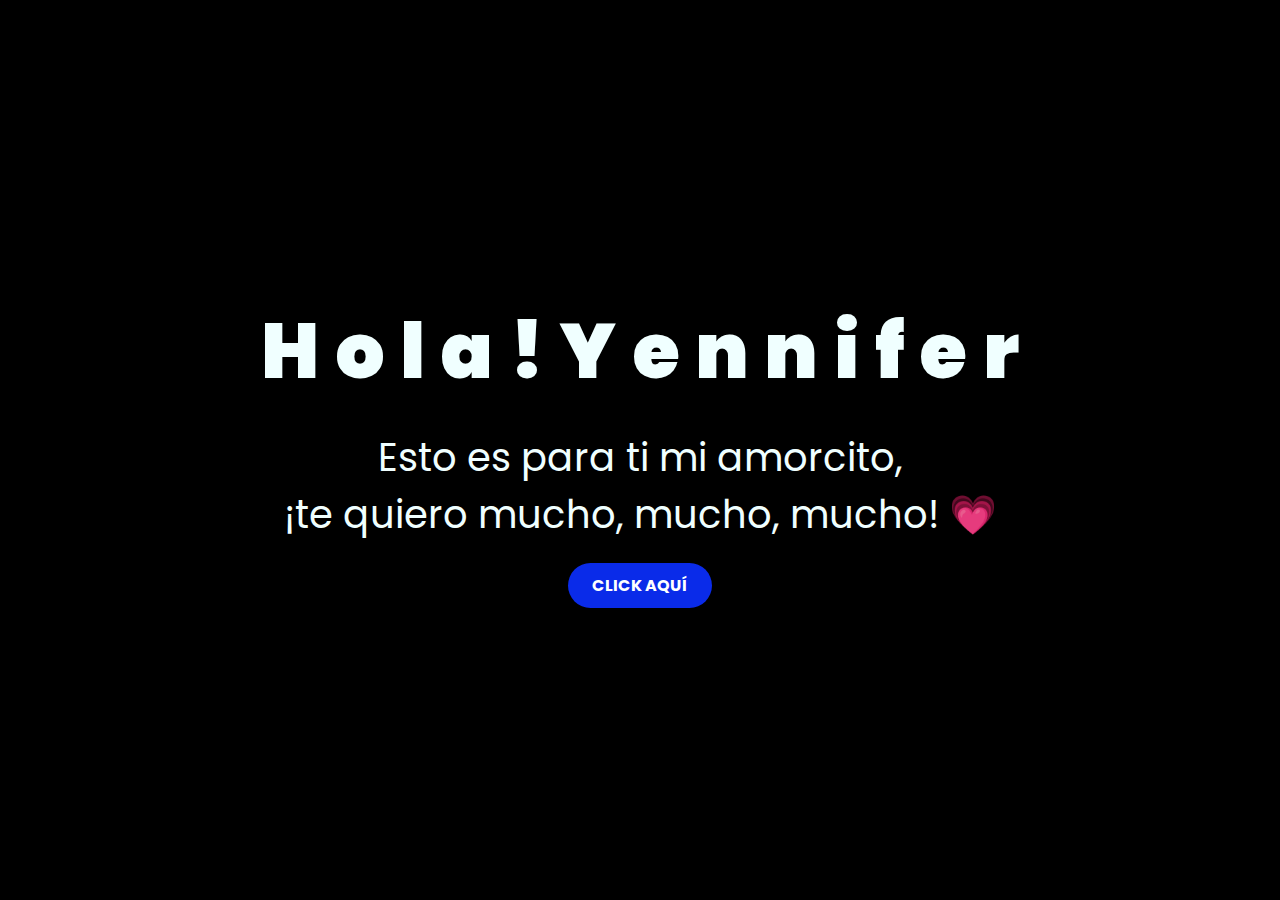
<file: index.html>
<!DOCTYPE html>
<html lang="es">
<head>
  <meta charset="UTF-8" />
  <meta name="viewport" content="width=device-width, initial-scale=1.0, maximum-scale=1.0, user-scalable=no" />
  <meta http-equiv="X-UA-Compatible" content="IE=edge" />
  <title>Yennifer</title>
  <link rel="stylesheet" href="css/style.css" />
  <link rel="icon" href="img/Fondo.jpg" type="image/x-icon" />
  <style>
    /* Aviso si el dispositivo está en vertical */
    .rotate-warning {
      display: none;
      position: fixed;
      top: 0;
      left: 0;
      width: 100vw;
      height: 100vh;
      background: black;
      color: white;
      font-size: 1.5rem;
      justify-content: center;
      align-items: center;
      text-align: center;
      z-index: 9999;
      padding: 20px;
    }

    @media screen and (orientation: portrait) {
      body > *:not(.rotate-warning) {
        display: none !important;
      }
      .rotate-warning {
        display: flex !important;
      }
    }
  </style>
</head>
<body>
  <div class="rotate-warning">
    Gira tu teléfono a modo horizontal para ver el mensaje 💗
  </div>

  <main>
    <div class="greetings">
      <span>H</span><span>o</span><span>l</span><span>a</span><span>!</span>
      <span>Y</span><span>e</span><span>n</span><span>n</span><span>i</span>
      <span>f</span><span>e</span><span>r</span>
    </div>

    <div class="description">
      <p>Esto es para ti mi amorcito,<br />¡te quiero mucho, mucho, mucho! 💗</p>
    </div>

    <div class="button">
      <a href="flower.html" class="botones">CLICK AQUÍ</a>
    </div>
  </main>
</body>
</html>
</file>
<file: css/style.css>
@import url('https://fonts.googleapis.com/css2?family=Poppins:ital,wght@0,500;1,900&display=swap');

* {
  font-family: 'Poppins', sans-serif;
  margin: 0;
  padding: 0;
  box-sizing: border-box;
}

body {
  background-color: black;
  color: azure;
  min-height: 100vh;
  padding: 20px;
  display: flex;
  justify-content: center;
  align-items: center;
  text-align: center;
  overflow-x: hidden;
}

main {
  max-width: 90vw;
}

.greetings {
  font-size: 6vw;
  font-weight: 900;
  display: flex;
  flex-wrap: wrap;
  justify-content: center;
  gap: 0.2em;
}

.greetings > span {
  animation: glow 2.5s ease-in-out infinite;
}

@keyframes glow {
  0%, 100% {
    color: #fff;
    text-shadow: 0 0 12px #39c6d6, 0 0 50px #39c6d6, 0 0 100px #39c6d6;
  }
  10%, 90% {
    color: #111;
    text-shadow: none;
  }
}
/* Animación por letras con delay */
.greetings > span:nth-child(2) { animation-delay: 0.2s; }
.greetings > span:nth-child(3) { animation-delay: 0.4s; }
.greetings > span:nth-child(4) { animation-delay: 0.6s; }
.greetings > span:nth-child(5) { animation-delay: 0.8s; }
.greetings > span:nth-child(6) { animation-delay: 1s; }
.greetings > span:nth-child(7) { animation-delay: 1.3s; }
.greetings > span:nth-child(8) { animation-delay: 1.6s; }
.greetings > span:nth-child(9) { animation-delay: 1.9s; }
.greetings > span:nth-child(10) { animation-delay: 2.2s; }
.greetings > span:nth-child(11) { animation-delay: 2.5s; }
.greetings > span:nth-child(12) { animation-delay: 2.8s; }
.greetings > span:nth-child(13) { animation-delay: 3.1s; }
.greetings > span:nth-child(14) { animation-delay: 3.4s; }

.description {
  font-size: 3vw;
  margin: 20px 0;
}

.botones {
  display: inline-block;
  background-color: #0a2be9;
  color: white;
  padding: 10px 24px;
  border-radius: 40px;
  text-decoration: none;
  font-weight: bold;
  transition: background-color 0.3s ease, transform 0.2s ease;
}

.botones:hover {
  background-color: rgb(50, 194, 194);
  transform: scale(1.05);
}
</file>
